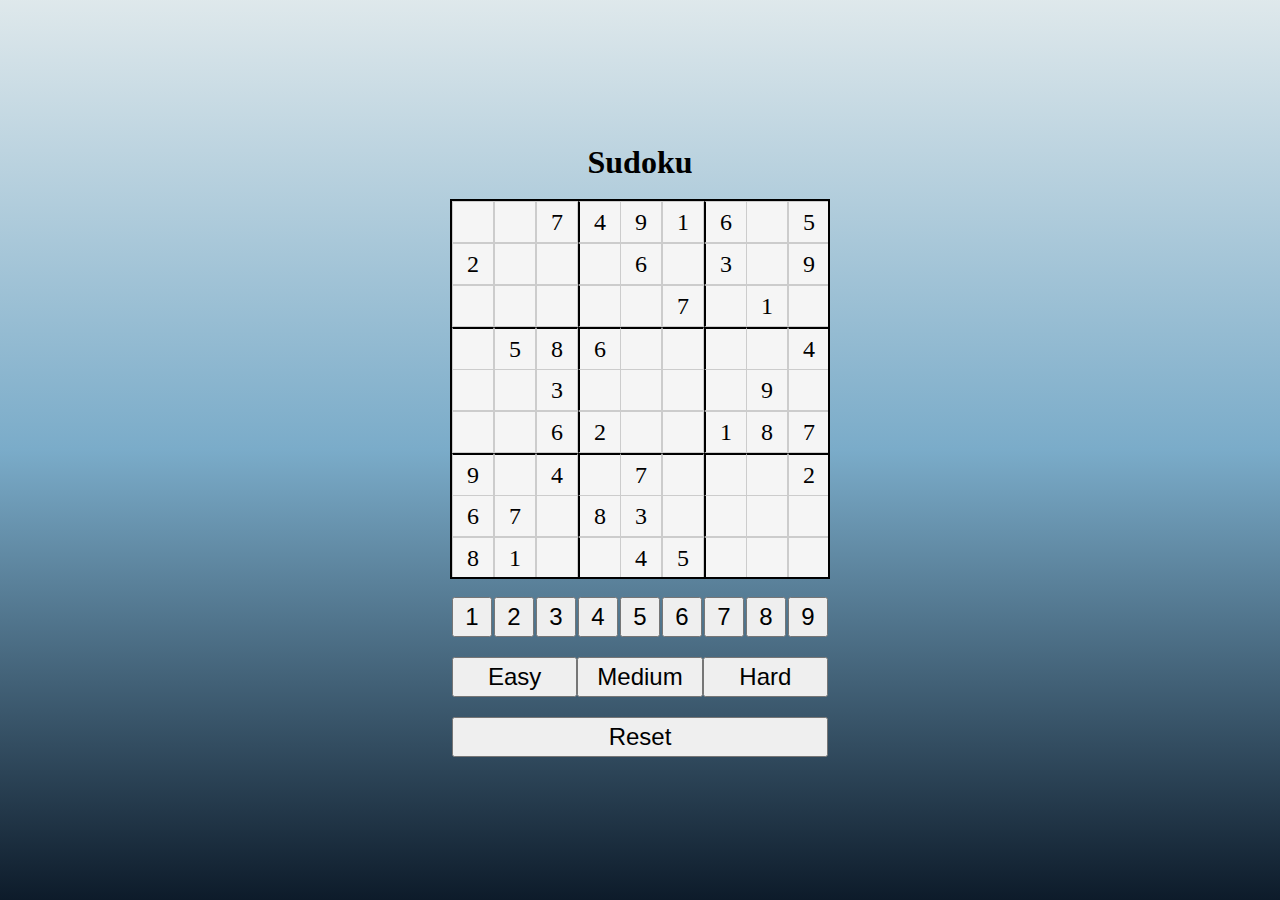
<file: sudoku/index.html>
<!DOCTYPE html>
<html lang="en">
<head>
  <meta charset="UTF-8">
  <meta name="viewport" content="width=device-width, initial-scale=1.0">
  <title>Sudoku</title>
  <!-- styles -->
  <link rel="stylesheet" href="assets/style.css">
</head>
<body>
  <main>
    <h1>Sudoku</h1>
    <div id="game">
      <div id="board"></div>
      <div id="controls"></div>
      <div id="mode"></div>
      <div id="reset"></div>
    </div>
  </main>
  <script src="assets/script.js"></script>
</body>
</html>
</file>
<file: sudoku/assets/style.css>
* {
  /* box-sizing: border-box; */
  margin: 0;
  padding: 0;
}

body {
  background: linear-gradient(to top, #0d1b2a, #2274a599, #85aab644);
  min-height: 100vh;
}

main {
  display: flex;
  flex-direction: column;
  align-items: center;
  justify-content: center;
  height: 100vh;
}

#board {
  display: grid;
  grid-template-columns: repeat(9, 40px);
  grid-template-rows: repeat(9, 40px);
  gap: 2px;
  margin: 20px auto;
  width: fit-content;
  height: fit-content;
  outline: 2px solid #000;
  background-color: #f5f5f5;
}

.cell {
  width: 40px;
  height: 40px;
  text-align: center;
  font-size: 20px;
  border: 1px solid #ccc;
  line-height: 40px;
  cursor: pointer;
  font-size: 1.5em;
}

#controls {
  display: flex;
  justify-content: space-between;
  margin-top: 20px;
}

.number-button {
  width: 40px;
  height: 40px;
  font-size: 1.5em;
}

#mode {
  margin: 20px 0;
}

.mode-button {
  width: calc(100% / 3);
  height: 40px;
  font-size: 1.5em;
}

#reset-button {
  width: 100%;
  height: 40px;
  font-size: 1.5em;
}
</file>
